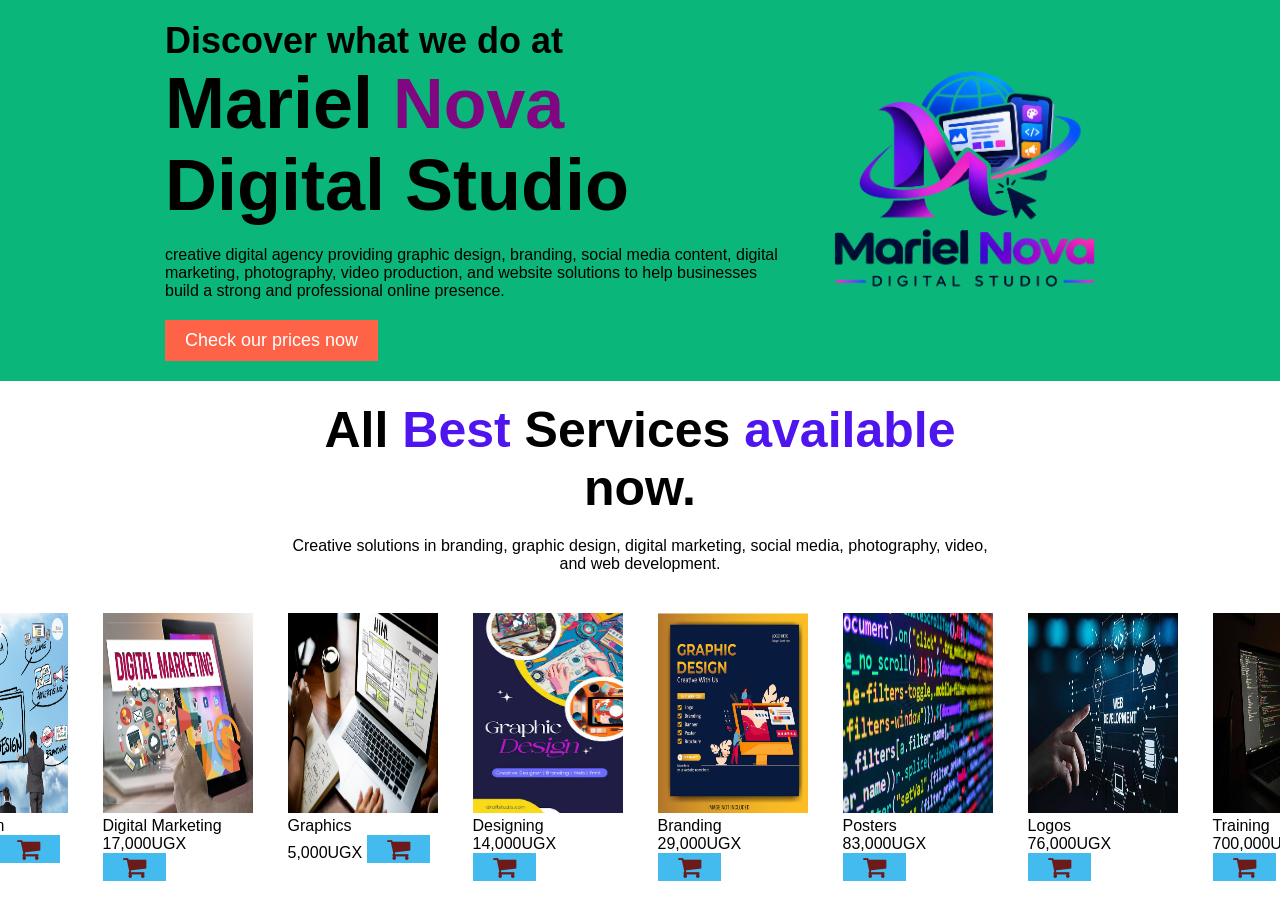
<file: index.html>
<!DOCTYPE html>
<html lang="en">
<head>
    <meta charset="UTF-8">
    <meta name="viewport" content="width=device-width, initial-scale=1.0">
    <title>MARIEL NOVA DIGITAL STUDIO-PORTFOLIO PAGE</title>

<link rel="stylesheet" href="./portfolio.css"/>

<link rel="stylesheet" href="https://cdnjs.cloudflare.com/ajax/libs/font-awesome/4.7.0/css/font-awesome.min.css"/>

</head>
<body>




<section
class="service-hero">
<div 
class="service-desc">
<h4>
    Discover what we do at</h4>



<h2 class="port-heading"
>Mariel <span>Nova</span> Digital Studio</h2>
<p>creative digital agency providing graphic design, branding, social media content, digital marketing, photography, video production, and website solutions to help businesses build a strong and professional online presence.</p>

<button>
<a href="/">Check our prices now</a>
</button>
</div>

<div class="nav-logo">
<img src="./logo.png" alt=""/>


</div>
</section>

<section class="portfolio">
    <div class="port-head">
<h3>All <span>Best</span> Services <span>available</span> now.</h3>
<p>
   Creative solutions in branding, graphic design, digital marketing, social media, photography, video, and web development.
</p>
    </div>

<div class="port-div"
>


<div>
<img src="./1.png" alt=""/>
<p>Web Design</p>
<p>7,000UGX 
    <span><i class="fa fa-shopping-cart"
        aria-hidden="true"></i></span>
    </p>
</div>



<div>
<img src="./2.jpg" alt=""/>

<p>Digital Marketing</p>
<p>17,000UGX 
    <span><i class="fa fa-shopping-cart"
        aria-hidden="true"></i></span>
    </p>
</div>


<div>
<img src="./3.avif" alt=""/>

<p>Graphics</p>
<p>5,000UGX 
    <span><i class="fa fa-shopping-cart"
        aria-hidden="true"></i></span>
    </p>
</div>




<div>
<img src="./4.jpg" alt=""/>

<p>Designing</p>
<p>14,000UGX 
    <span><i class="fa fa-shopping-cart"
        aria-hidden="true"></i></span>
    </p>
</div>




<div>
<img src="./5.avif" alt=""/>

<p>Branding</p>
<p>29,000UGX 
    <span><i class="fa fa-shopping-cart"
        aria-hidden="true"></i></span>
    </p>
</div>



<div>
<img src="./code.jpg" alt=""/>

<p>Posters</p>
<p>83,000UGX 
    <span><i class="fa fa-shopping-cart"
        aria-hidden="true"></i></span>
    </p>
</div>



<div>
<img src="./Web.jpg" alt=""/>

<p>Logos</p>
<p>76,000UGX 
    <span><i class="fa fa-shopping-cart"
        aria-hidden="true"></i></span>
    </p>
</div>



<div>
<img src="./Cod.jpg" alt=""/>

<p>Training</p>
<p>700,000UGX 
    <span><i class="fa fa-shopping-cart"
        aria-hidden="true"></i></span>
    </p>
</div>















    
</body>
</html>
</file>
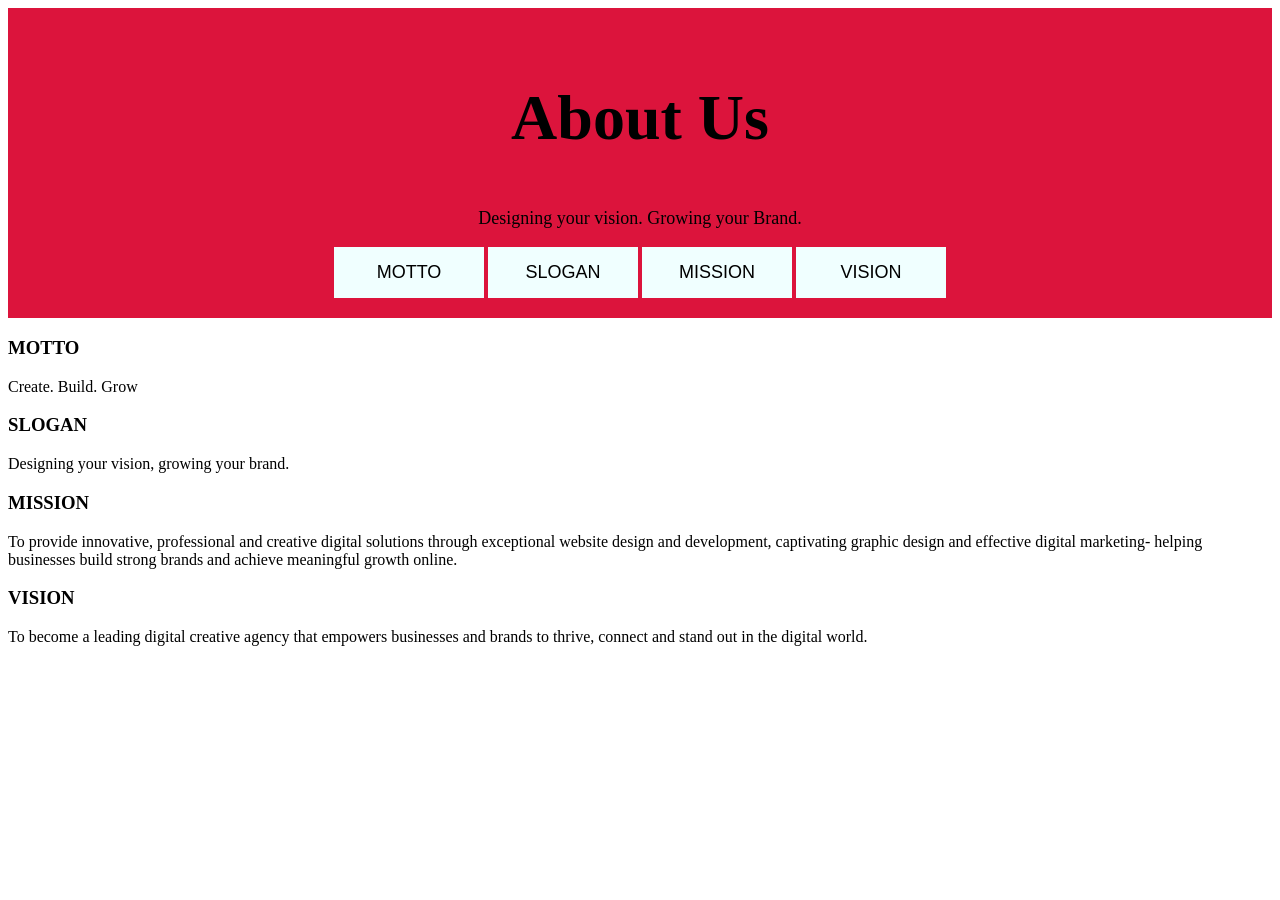
<file: about.html>
<!DOCTYPE html>
<html lang="en">
<head>
    <meta charset="UTF-8">
    <meta name="viewport" content="width=, initial-scale=1.0">
    <title>About Us-MARIEL NOVA DIGITAL STUDIO</title>

<style>
.mary {display: flex; align-items: center; justify-content: center; background-color: crimson;
padding: 20px;text-align: center; font-family: 'Times New Roman', Times, serif;}

.maryh1 {font-size: 64px;}

.maryp {font-size: 18px;}

.marydiv {width: 800px;}

.marybutton {background: none; border: none; background-color: azure; color: black; padding: 15px; width: 150px;}

.marybutton a {text-decoration: none; color: black; font-size: 18px;}

</style>
</head>
<body>
<section class="mary">
<div class="marydiv">
<h1 class="maryh1">About Us</h1>
<p class="maryp">Designing your vision. Growing your Brand.</p>

<button class="marybutton">
    <a href="./">MOTTO</a>
</button>



<button class="marybutton">
    <a href="./">SLOGAN</a>
</button>


<button class="marybutton">
    <a href="./">MISSION</a>
</button>
<button class="marybutton">

<a href="./">VISION</a>
</button>
</div>
</section>


<section class="mar">

<div>
<h3>MOTTO</h3>
<p>Create. Build. Grow</p>

</div>




<div>
<h3>SLOGAN</h3>
<p>Designing your vision, growing your brand.</p>

</div>

    <div>
<h3>MISSION</h3>
<p>To provide innovative, professional and creative digital solutions through exceptional website design and development, captivating graphic design and effective digital marketing- helping businesses build strong brands and achieve meaningful growth online.</p>

    </div>

<div>
<h3>VISION</h3>
<p>To become a leading digital creative agency that empowers businesses and brands to thrive, connect and stand out in the digital world.</p>

</div>
</section>















    
</body>
</html>
</file>
<file: portfolio.css>
* {

margin: 0;
padding: 0;
box-sizing: border-box;
font-family: "Poppins",
sans-serif;
}

.nav-logo img{
    width: 300px;
}

.port-heading span {
    font-size: 70px;
    color:  rgb(129, 6, 129)
    
    
}


/*PORTFOLIO*/

.portfolio {
    display: flex;
    flex-direction: column;
    align-items: center;
    justify-content: center;
}

.port-head {
    text-align: center;
    width: 700px;
}

.port-head h3 {
    font-size: 50px;
    padding: 20px;
}
.port-head span {
    color: rgb(79, 21, 239);
    
}

.port-div {
    display: flex;
    gap: 35px;
    margin-top: 40px;
    
}

.port-div img {
    width: 150px;
    height: 200px;
    
}

.port-div span {
    font-size: 25px;
    background-color: 
    rgb(67, 187, 239);
color: #6d1a1a;
padding: 0 20px;
}

.service-hero {

display: flex;
padding: 20px;
align-items: center;
justify-content: center;
gap: 30px;
background-color: rgb(11, 182, 122);
}


.service-desc {

width: 50%;
}

.service-desc h4 {

    font-size: 36px;
}

.service-desc h2 {
font-size: 72px;
padding-bottom: 20px;
}


.service-desc button {
padding: 10px 20px;
font-size: 18px;
background-color:
 tomato;
 color: white;
 border: none;
cursor: pointer;
margin-top: 20px;
}

.service-desc button a {
text-decoration: none;
color: white;
}

.service-hero-image img {
    width: 600px;
}

@media (max-width:
768px)  {
.service-hero {
    flex-wrap: wrap;
}
.service-desc {
    width: 100%;
    text-align: center;
}

.service-desc h4 {
    font-size: 28px;
}

.service-desc h2 {
    font-size: 54px;
}

.service-hero-image img {
    width: 100%;
}

/*PORTFOLIO */
.port-head {
    width: 100%;
    padding: 10px;
}

.port-head h3 {
    font-size: 36px;
}

.port-div {
    flex-wrap: wrap;
    align-items: center;
    justify-content: center;
}
}
</file>
